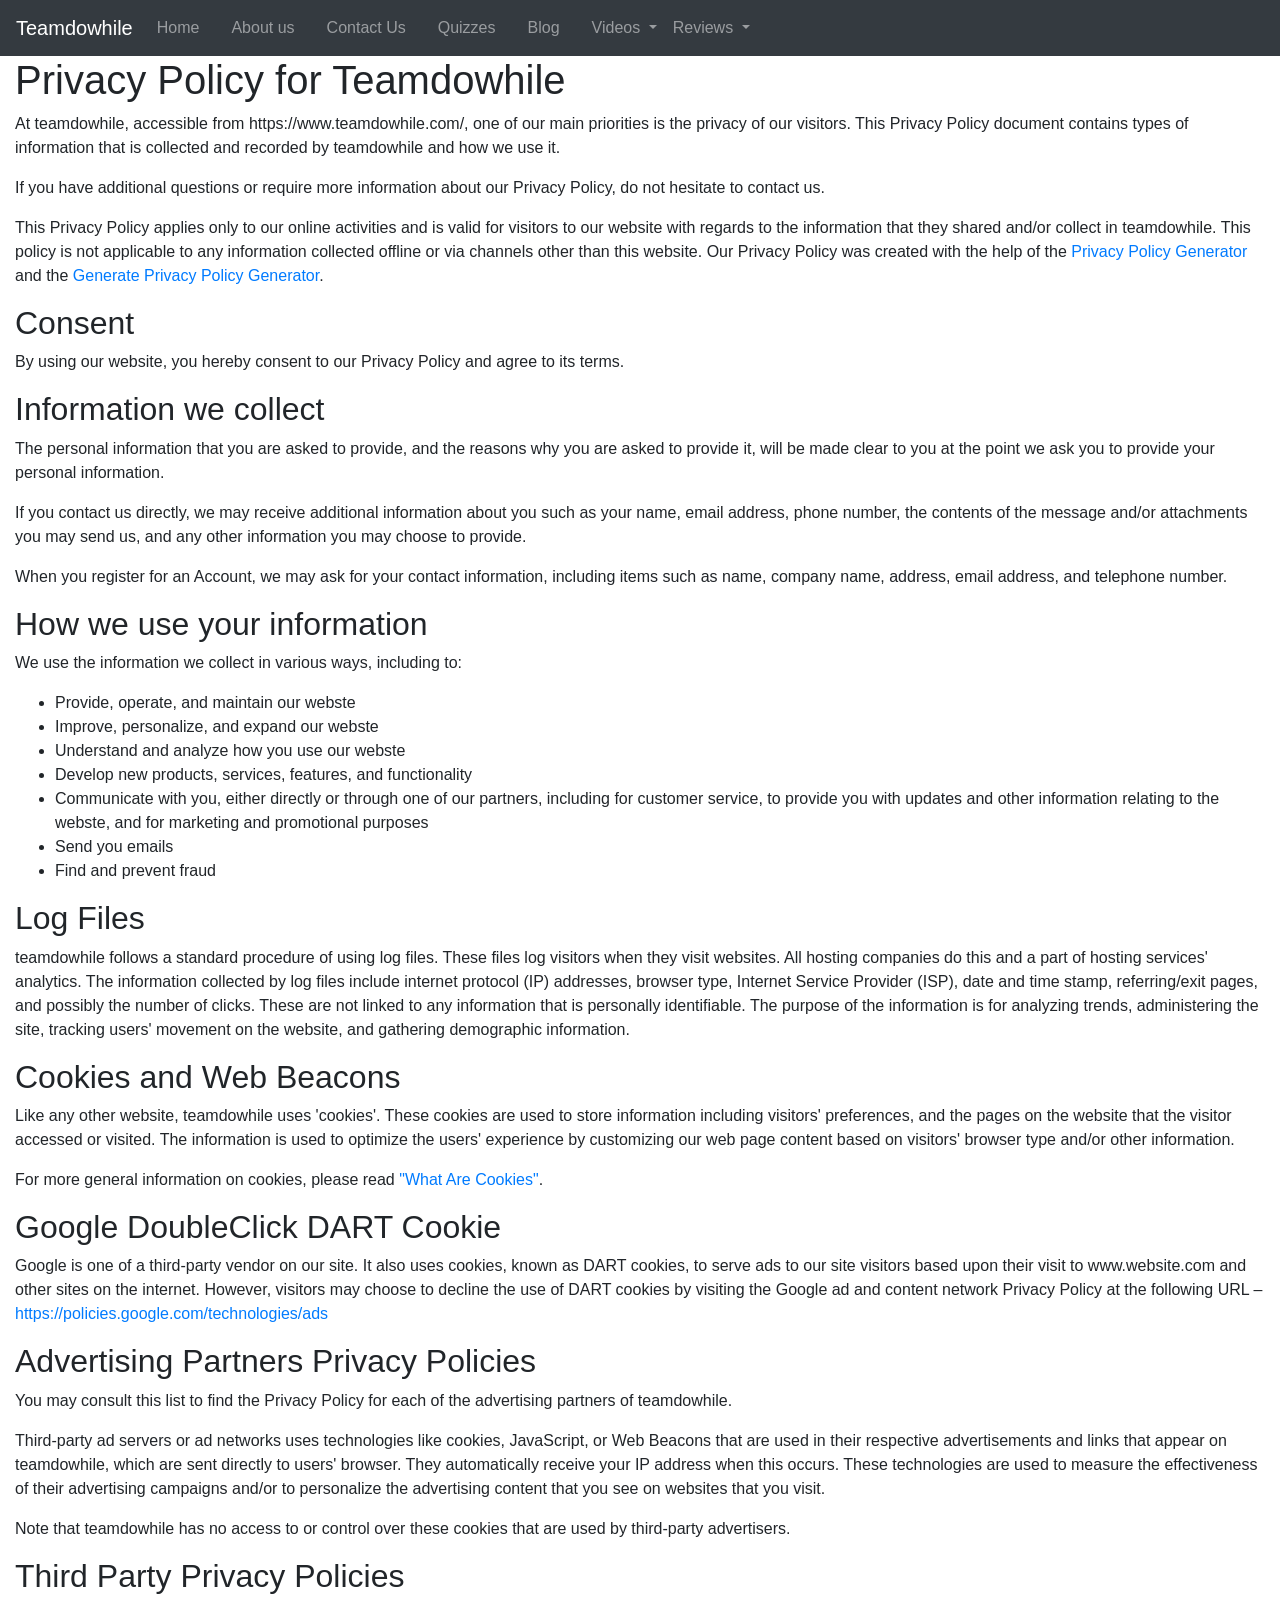
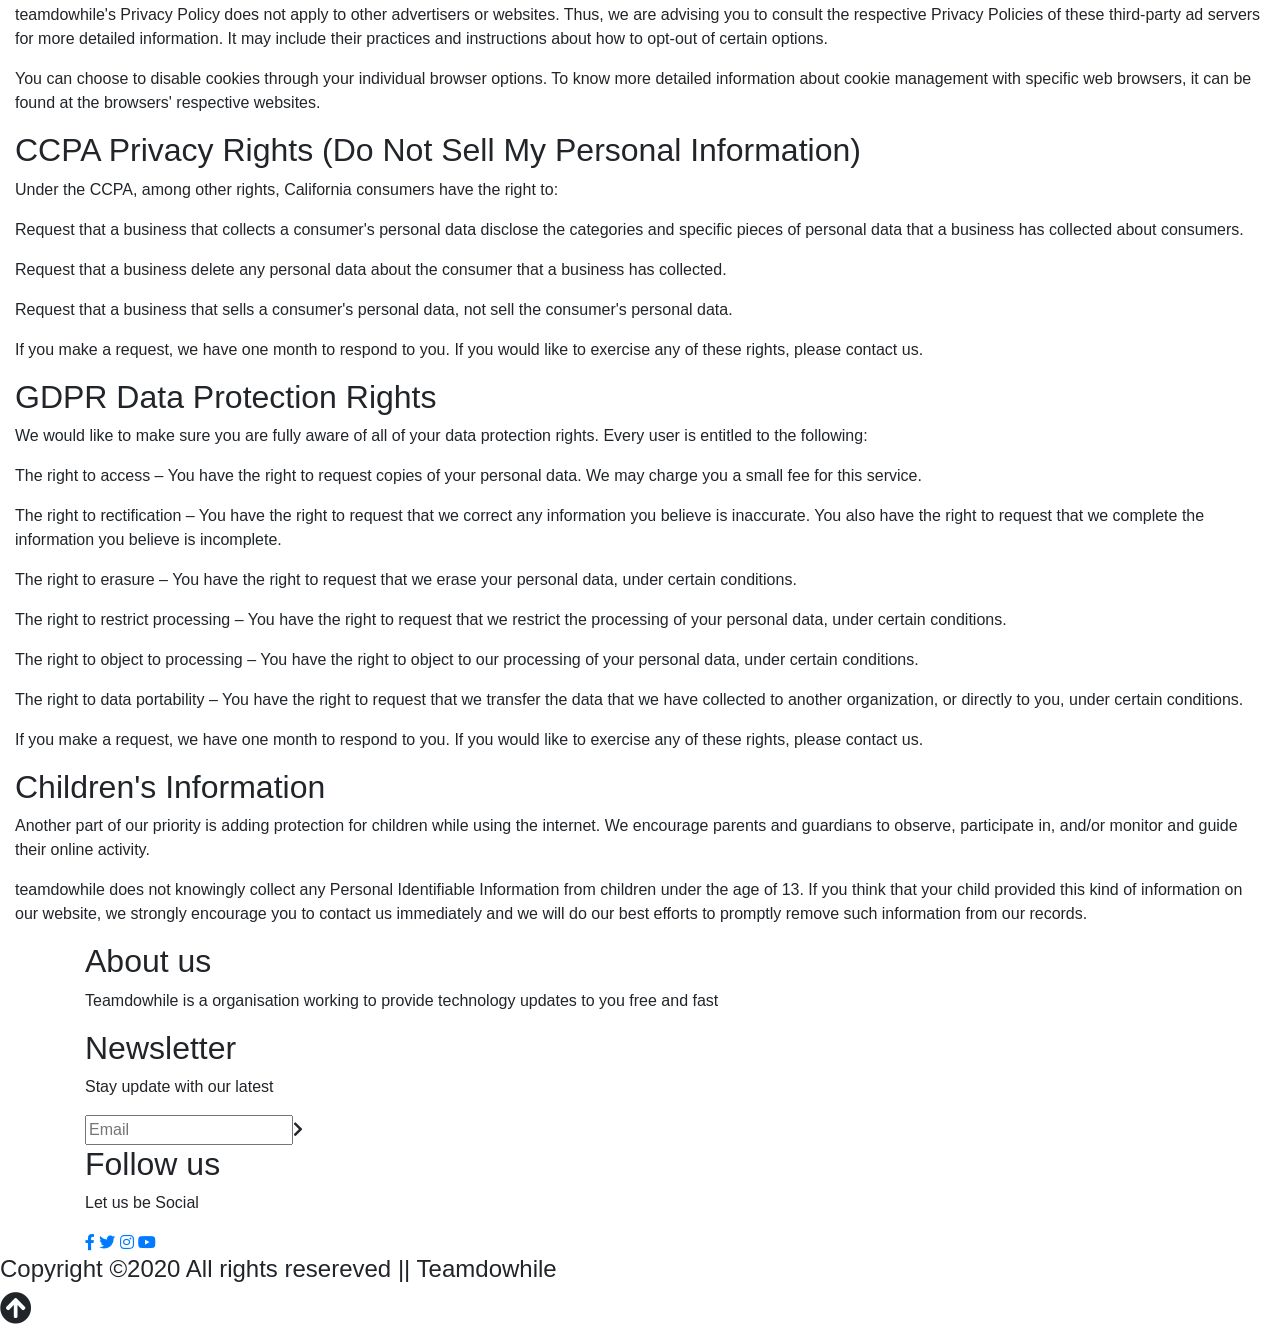
<file: privacypolicy/privacypolicy.html>
<!doctype html>
<html lang="en">
  <head>
    <!-- Required meta tags -->
    <meta charset="utf-8">
    <meta name="viewport" content="width=device-width, initial-scale=1, shrink-to-fit=no">
    <meta http-equiv="Content-Type" content="text/html;charset=UTF-8">
    <!-- Bootstrap CSS -->
    <link rel="stylesheet" href="https://stackpath.bootstrapcdn.com/bootstrap/4.5.0/css/bootstrap.min.css" 
    integrity="sha384-9aIt2nRpC12Uk9gS9baDl411NQApFmC26EwAOH8WgZl5MYYxFfc+NcPb1dKGj7Sk" crossorigin="anonymous">
    <link rel="stylesheet" href="https://stackpath.bootstrapcdn.com/bootstrap/4.5.0/css/bootstrap.min.css" integrity="sha384-9aIt2nRpC12Uk9gS9baDl411NQApFmC26EwAOH8WgZl5MYYxFfc+NcPb1dKGj7Sk" crossorigin="anonymous">
    <link rel="stylesheet" href="https://use.fontawesome.com/releases/v5.8.2/css/all.css">
    <title>Privacy policy</title>
    <link rel = "icon" href ="../images/mages.png"  type = "image/x-icon">

  </head>
  <body>
    <nav class="navbar navbar-expand-lg navbar-dark bg-dark">
      <a class="navbar-brand" href="../index.html">Teamdowhile</a>
      <button class="navbar-toggler" type="button" data-toggle="collapse" data-target="#navbarSupportedContent"
          aria-controls="navbarSupportedContent" aria-expanded="false" aria-label="Toggle navigation">
          <span class="navbar-toggler-icon"></span>
      </button>

      <div class="collapse navbar-collapse" id="navbarSupportedContent">
          <ul class="navbar-nav mr-auto">
              <li class="nav-item ">
                
                  <a class="nav-link mr-3" href="../index.html">Home <span class="sr-only"></span></a>
              </li>
              <li class="nav-item">
                  <a class="nav-link mr-3" href="../aboutus/about.html">About us</a>
              </li>
              <li class="nav-item">
                  <a class="nav-link mr-3 " href="../contactus/contact.html">Contact Us</a>
              </li>
              
              <li class="nav-item">
                  <a class="nav-link  mr-3" href="#"  aria-disabled="false" href="../quiz/quiz.html" >Quizzes</a>
              </li>
              <li class = "nav-item"> <a  class = "nav-link mr-3" href = "../blog/blogMain.html">Blog</a>
              </li>
              <li class="nav-item dropdown">
                  <a class="nav-link dropdown-toggle" href="#" id="navbarDropdown" role="button"
                      data-toggle="dropdown" aria-haspopup="true" aria-expanded="false">
                      Videos
                  </a>
                  <div class="dropdown-menu" aria-labelledby="navbarDropdown">
                    <a class="dropdown-item" href="../htmlcourse/course.html">HTML</a>
                    <a class="dropdown-item" href="../pythoncourse/Python.html">Python</a>
                    <a class="dropdown-item" href="../javacourse/java.html">Java</a>
                    <a class="dropdown-item" href="../knowledgebooster/Knowledge.html">Knowledge Booster</a>
                  </div>
              </li>
              <li class="nav-item dropdown">
                <a class="nav-link dropdown-toggle" href="#" id="navbarDropdown" role="button"
                    data-toggle="dropdown" aria-haspopup="true" aria-expanded="false">
                    Reviews
                </a>
                <div class="dropdown-menu" aria-labelledby="navbarDropdown">
                    <a class="dropdown-item" href="./mobile.html">Mobile review</a>
                    <a class="dropdown-item" href="./laptop.html">Laptop review</a>
                    
                </div>
            </li>

          </ul>
         
      </div>
  </nav>

  <div class="container-fluid">
    <h1>Privacy Policy for Teamdowhile</h1>

<p>At teamdowhile, accessible from https://www.teamdowhile.com/, one of our main priorities is the privacy of our visitors. This Privacy Policy document contains types of information that is collected and recorded by teamdowhile and how we use it.</p>

<p>If you have additional questions or require more information about our Privacy Policy, do not hesitate to contact us.</p>

<p>This Privacy Policy applies only to our online activities and is valid for visitors to our website with regards to the information that they shared and/or collect in teamdowhile. This policy is not applicable to any information collected offline or via channels other than this website. Our Privacy Policy was created with the help of the <a href="https://www.privacypolicygenerator.info">Privacy Policy Generator</a> and the <a href="https://www.generateprivacypolicy.com">Generate Privacy Policy Generator</a>.</p>

<h2>Consent</h2>

<p>By using our website, you hereby consent to our Privacy Policy and agree to its terms.</p>

<h2>Information we collect</h2>

<p>The personal information that you are asked to provide, and the reasons why you are asked to provide it, will be made clear to you at the point we ask you to provide your personal information.</p>
<p>If you contact us directly, we may receive additional information about you such as your name, email address, phone number, the contents of the message and/or attachments you may send us, and any other information you may choose to provide.</p>
<p>When you register for an Account, we may ask for your contact information, including items such as name, company name, address, email address, and telephone number.</p>

<h2>How we use your information</h2>

<p>We use the information we collect in various ways, including to:</p>

<ul>
<li>Provide, operate, and maintain our webste</li>
<li>Improve, personalize, and expand our webste</li>
<li>Understand and analyze how you use our webste</li>
<li>Develop new products, services, features, and functionality</li>
<li>Communicate with you, either directly or through one of our partners, including for customer service, to provide you with updates and other information relating to the webste, and for marketing and promotional purposes</li>
<li>Send you emails</li>
<li>Find and prevent fraud</li>
</ul>

<h2>Log Files</h2>

<p>teamdowhile follows a standard procedure of using log files. These files log visitors when they visit websites. All hosting companies do this and a part of hosting services' analytics. The information collected by log files include internet protocol (IP) addresses, browser type, Internet Service Provider (ISP), date and time stamp, referring/exit pages, and possibly the number of clicks. These are not linked to any information that is personally identifiable. The purpose of the information is for analyzing trends, administering the site, tracking users' movement on the website, and gathering demographic information.</p>

<h2>Cookies and Web Beacons</h2>

<p>Like any other website, teamdowhile uses 'cookies'. These cookies are used to store information including visitors' preferences, and the pages on the website that the visitor accessed or visited. The information is used to optimize the users' experience by customizing our web page content based on visitors' browser type and/or other information.</p>

<p>For more general information on cookies, please read <a href="https://www.cookieconsent.com/what-are-cookies/">"What Are Cookies"</a>.</p>

<h2>Google DoubleClick DART Cookie</h2>

<p>Google is one of a third-party vendor on our site. It also uses cookies, known as DART cookies, to serve ads to our site visitors based upon their visit to www.website.com and other sites on the internet. However, visitors may choose to decline the use of DART cookies by visiting the Google ad and content network Privacy Policy at the following URL – <a href="https://policies.google.com/technologies/ads">https://policies.google.com/technologies/ads</a></p>


<h2>Advertising Partners Privacy Policies</h2>

<P>You may consult this list to find the Privacy Policy for each of the advertising partners of teamdowhile.</p>

<p>Third-party ad servers or ad networks uses technologies like cookies, JavaScript, or Web Beacons that are used in their respective advertisements and links that appear on teamdowhile, which are sent directly to users' browser. They automatically receive your IP address when this occurs. These technologies are used to measure the effectiveness of their advertising campaigns and/or to personalize the advertising content that you see on websites that you visit.</p>

<p>Note that teamdowhile has no access to or control over these cookies that are used by third-party advertisers.</p>

<h2>Third Party Privacy Policies</h2>

<p>teamdowhile's Privacy Policy does not apply to other advertisers or websites. Thus, we are advising you to consult the respective Privacy Policies of these third-party ad servers for more detailed information. It may include their practices and instructions about how to opt-out of certain options. </p>

<p>You can choose to disable cookies through your individual browser options. To know more detailed information about cookie management with specific web browsers, it can be found at the browsers' respective websites.</p>

<h2>CCPA Privacy Rights (Do Not Sell My Personal Information)</h2>

<p>Under the CCPA, among other rights, California consumers have the right to:</p>
<p>Request that a business that collects a consumer's personal data disclose the categories and specific pieces of personal data that a business has collected about consumers.</p>
<p>Request that a business delete any personal data about the consumer that a business has collected.</p>
<p>Request that a business that sells a consumer's personal data, not sell the consumer's personal data.</p>
<p>If you make a request, we have one month to respond to you. If you would like to exercise any of these rights, please contact us.</p>

<h2>GDPR Data Protection Rights</h2>

<p>We would like to make sure you are fully aware of all of your data protection rights. Every user is entitled to the following:</p>
<p>The right to access – You have the right to request copies of your personal data. We may charge you a small fee for this service.</p>
<p>The right to rectification – You have the right to request that we correct any information you believe is inaccurate. You also have the right to request that we complete the information you believe is incomplete.</p>
<p>The right to erasure – You have the right to request that we erase your personal data, under certain conditions.</p>
<p>The right to restrict processing – You have the right to request that we restrict the processing of your personal data, under certain conditions.</p>
<p>The right to object to processing – You have the right to object to our processing of your personal data, under certain conditions.</p>
<p>The right to data portability – You have the right to request that we transfer the data that we have collected to another organization, or directly to you, under certain conditions.</p>
<p>If you make a request, we have one month to respond to you. If you would like to exercise any of these rights, please contact us.</p>

<h2>Children's Information</h2>

<p>Another part of our priority is adding protection for children while using the internet. We encourage parents and guardians to observe, participate in, and/or monitor and guide their online activity.</p>

<p>teamdowhile does not knowingly collect any Personal Identifiable Information from children under the age of 13. If you think that your child provided this kind of information on our website, we strongly encourage you to contact us immediately and we will do our best efforts to promptly remove such information from our records.</p>

  </div>

  <div id="footerTest"></div>
  <script src="https://code.jquery.com/jquery-3.5.1.slim.min.js" integrity="sha384-DfXdz2htPH0lsSSs5nCTpuj/zy4C+OGpamoFVy38MVBnE+IbbVYUew+OrCXaRkfj" crossorigin="anonymous"></script>
  <script src="https://cdn.jsdelivr.net/npm/popper.js@1.16.0/dist/umd/popper.min.js" integrity="sha384-Q6E9RHvbIyZFJoft+2mJbHaEWldlvI9IOYy5n3zV9zzTtmI3UksdQRVvoxMfooAo" crossorigin="anonymous"></script>
  <script src="https://stackpath.bootstrapcdn.com/bootstrap/4.5.0/js/bootstrap.min.js" integrity="sha384-OgVRvuATP1z7JjHLkuOU7Xw704+h835Lr+6QL9UvYjZE3Ipu6Tp75j7Bh/kR0JKI" crossorigin="anonymous"></script>
  <script src="../footer.js"></script>
  </body>
</html>
</file>
